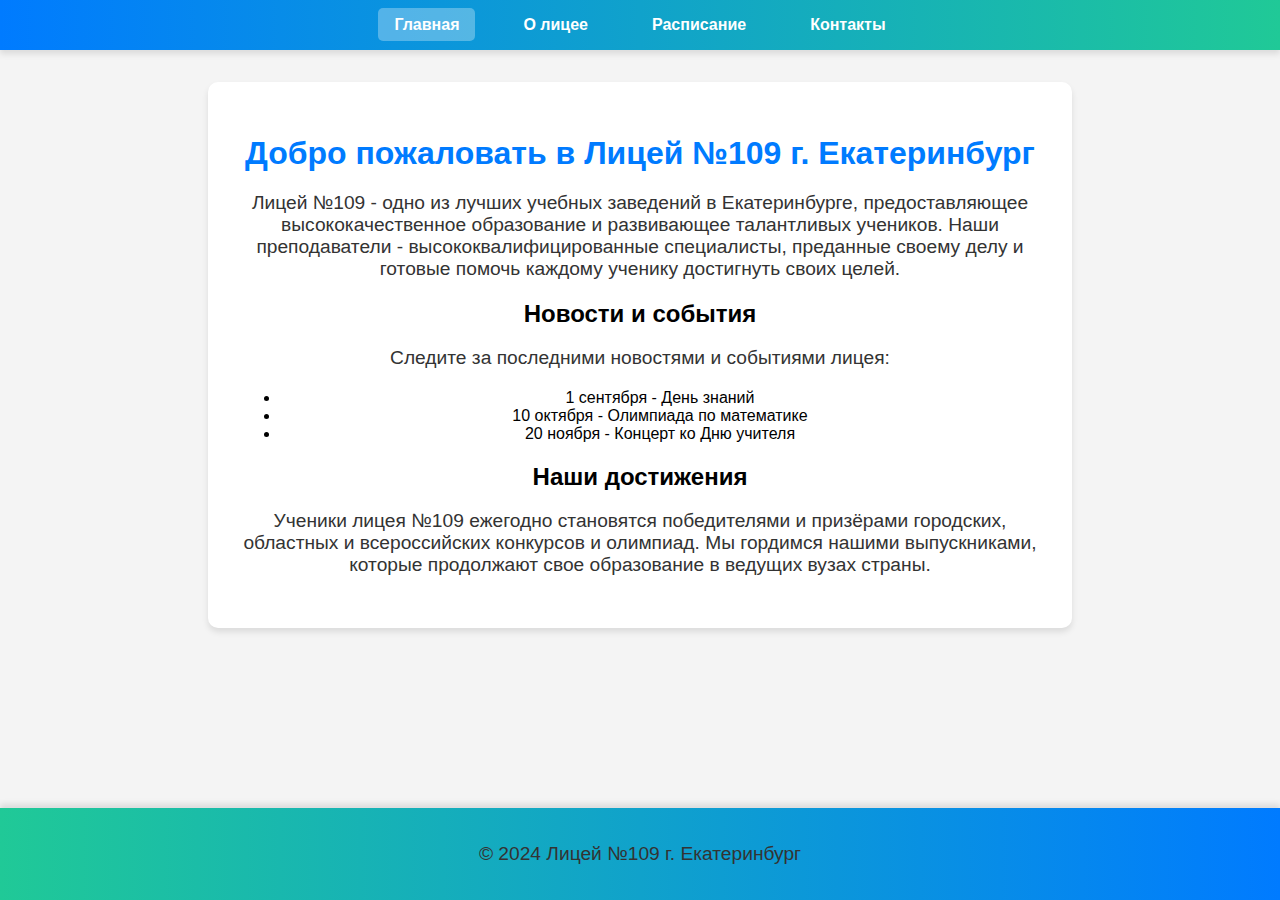
<file: index.html>
<!DOCTYPE html>
<html lang="ru">
<head>
    <meta charset="UTF-8">
    <meta name="viewport" content="width=device-width, initial-scale=1.0">
    <title>Лицей №109 г. Екатеринбург</title>
    <link rel="stylesheet" href="styles.css">
</head>
<body>
    <header>
        <nav>
            <ul>
                <li><a href="index.html" class="active">Главная</a></li>
                <li><a href="about.html">О лицее</a></li>
                <li><a href="schedule.html">Расписание</a></li>
                <li><a href="contact.html">Контакты</a></li>
            </ul>
        </nav>
    </header>
    <main>
        <h1>Добро пожаловать в Лицей №109 г. Екатеринбург</h1>
        <p>Лицей №109 - одно из лучших учебных заведений в Екатеринбурге, предоставляющее высококачественное образование и развивающее талантливых учеников. Наши преподаватели - высококвалифицированные специалисты, преданные своему делу и готовые помочь каждому ученику достигнуть своих целей.</p>
        <h2>Новости и события</h2>
        <p>Следите за последними новостями и событиями лицея:</p>
        <ul>
            <li>1 сентября - День знаний</li>
            <li>10 октября - Олимпиада по математике</li>
            <li>20 ноября - Концерт ко Дню учителя</li>
        </ul>
        <h2>Наши достижения</h2>
        <p>Ученики лицея №109 ежегодно становятся победителями и призёрами городских, областных и всероссийских конкурсов и олимпиад. Мы гордимся нашими выпускниками, которые продолжают свое образование в ведущих вузах страны.</p>
    </main>
    <footer>
        <p>&copy; 2024 Лицей №109 г. Екатеринбург</p>
    </footer>
</body>
</html>
</file>
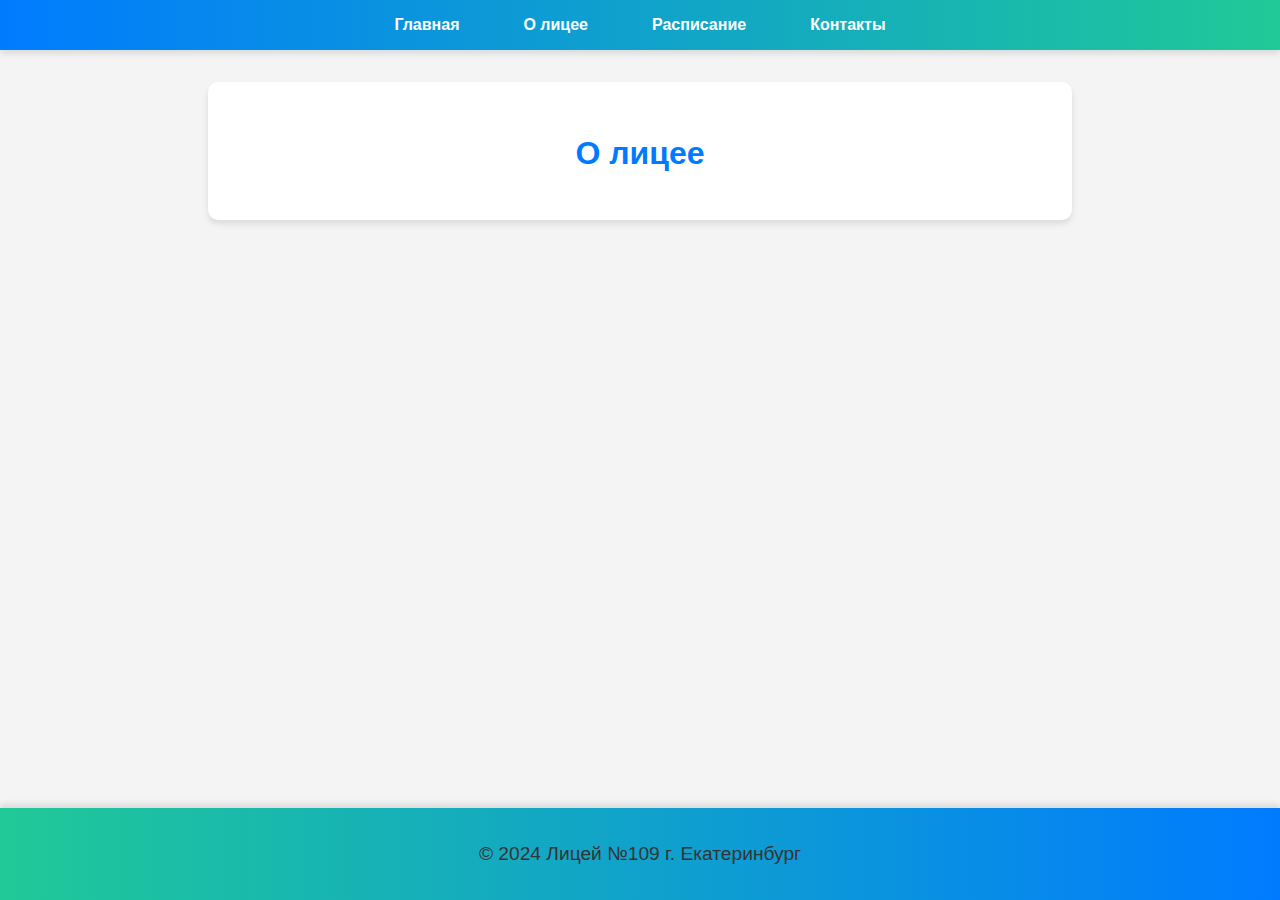
<file: about.html>
<!DOCTYPE html>
<html lang="ru">
<head>
    <meta charset="UTF-8">
    <meta name="viewport" content="width=device-width, initial-scale=1.0">
    <title>О лицее - Лицей №109 г. Екатеринбург</title>
    <link rel="stylesheet" href="styles.css">
</head>
<body>
    <header>
        <nav>
            <ul>
                <li><a href="index.html">Главная</a></li>
                <li><a href="about.html">О лицее</a></li>
                <li><a href="schedule.html">Расписание</a></li>
                <li><a href="contact.html">Контакты</a></li>
            </ul>
        </nav>
    </header>
    <main>
        <h1>О лицее</h1>
    </main>
    <footer>
        <p>&copy; 2024 Лицей №109 г. Екатеринбург</p>
    </footer>
</body>
</html>
</file>
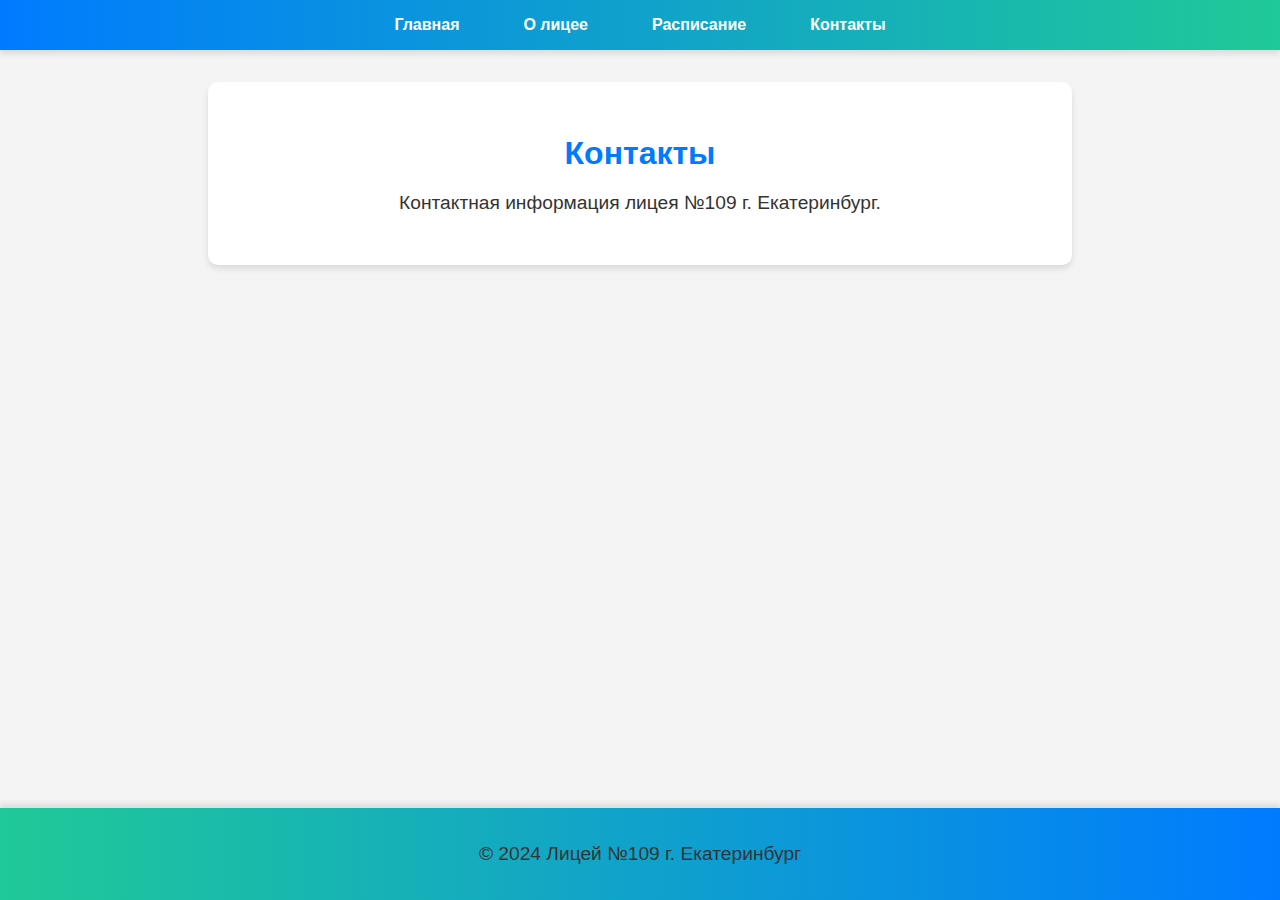
<file: contact.html>
<!DOCTYPE html>
<html lang="ru">
<head>
    <meta charset="UTF-8">
    <meta name="viewport" content="width=device-width, initial-scale=1.0">
    <title>Контакты - Лицей №109 г. Екатеринбург</title>
    <link rel="stylesheet" href="styles.css">
</head>
<body>
    <header>
        <nav>
            <ul>
                <li><a href="index.html">Главная</a></li>
                <li><a href="about.html">О лицее</a></li>
                <li><a href="schedule.html">Расписание</a></li>
                <li><a href="contact.html">Контакты</a></li>
            </ul>
        </nav>
    </header>
    <main>
        <h1>Контакты</h1>
        <p>Контактная информация лицея №109 г. Екатеринбург.</p>
    </main>
    <footer>
        <p>&copy; 2024 Лицей №109 г. Екатеринбург</p>
    </footer>
</body>
</html>
</file>
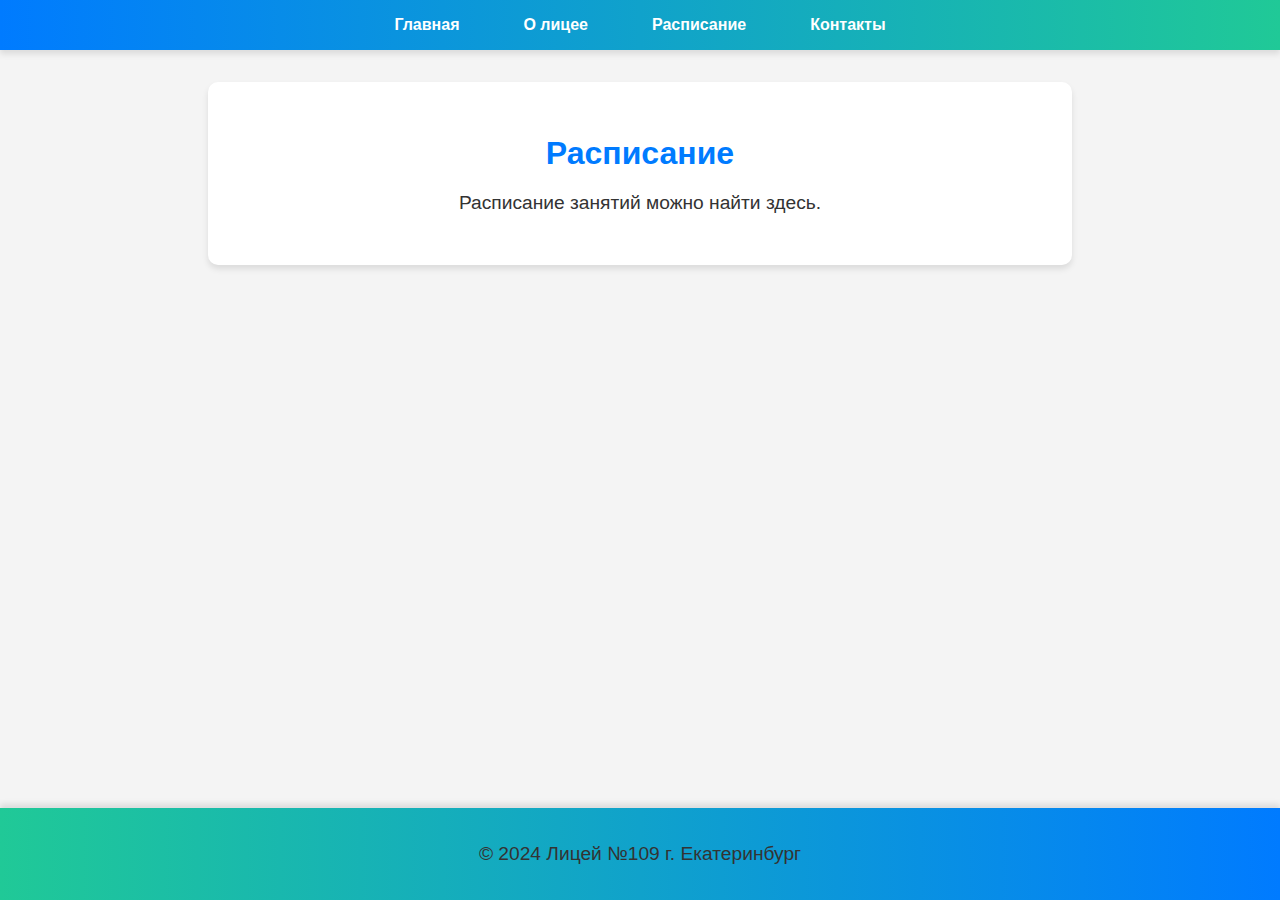
<file: schedule.html>
<!DOCTYPE html>
<html lang="ru">
<head>
    <meta charset="UTF-8">
    <meta name="viewport" content="width=device-width, initial-scale=1.0">
    <title>Расписание - Лицей №109 г. Екатеринбург</title>
    <link rel="stylesheet" href="styles.css">
</head>
<body>
    <header>
        <nav>
            <ul>
                <li><a href="index.html">Главная</a></li>
                <li><a href="about.html">О лицее</a></li>
                <li><a href="schedule.html">Расписание</a></li>
                <li><a href="contact.html">Контакты</a></li>
            </ul>
        </nav>
    </header>
    <main>
        <h1>Расписание</h1>
        <p>Расписание занятий можно найти здесь.</p>
    </main>
    <footer>
        <p>&copy; 2024 Лицей №109 г. Екатеринбург</p>
    </footer>
</body>
</html>
</file>
<file: styles.css>
body {
    font-family: 'Arial', sans-serif;
    margin: 0;
    padding: 0;
    background-color: #f4f4f4;
}

header {
    background: linear-gradient(90deg, #007BFF 0%, #20C997 100%);
    color: white;
    padding: 1em 0;
    box-shadow: 0 4px 6px rgba(0, 0, 0, 0.1);
}

nav ul {
    list-style: none;
    display: flex;
    justify-content: center;
    padding: 0;
    margin: 0;
}

nav ul li {
    margin: 0 1em;
}

nav ul li a {
    color: white;
    text-decoration: none;
    font-weight: bold;
    padding: 0.5em 1em;
    transition: background-color 0.3s;
    border-radius: 5px;
}

nav ul li a:hover,
nav ul li a.active {
    background-color: rgba(255, 255, 255, 0.3);
}

main {
    padding: 2em;
    text-align: center;
    background-color: white;
    box-shadow: 0 4px 6px rgba(0, 0, 0, 0.1);
    border-radius: 10px;
    margin: 2em auto;
    max-width: 800px;
}

h1 {
    color: #007BFF;
    font-size: 2em;
    margin-bottom: 0.5em;
}

p {
    font-size: 1.2em;
    color: #333;
}

footer {
    background: linear-gradient(90deg, #20C997 0%, #007BFF 100%);
    color: white;
    text-align: center;
    padding: 1em 0;
    position: absolute;
    bottom: 0;
    width: 100%;
    box-shadow: 0 -4px 6px rgba(0, 0, 0, 0.1);
}

/* Адаптивность */
@media (max-width: 600px) {
    nav ul {
        flex-direction: column;
    }

    nav ul li {
        margin: 0.5em 0;
    }

    main {
        padding: 1em;
        margin: 1em;
    }

    h1 {
        font-size: 1.5em;
    }

    p {
        font-size: 1em;
    }
}
</file>
